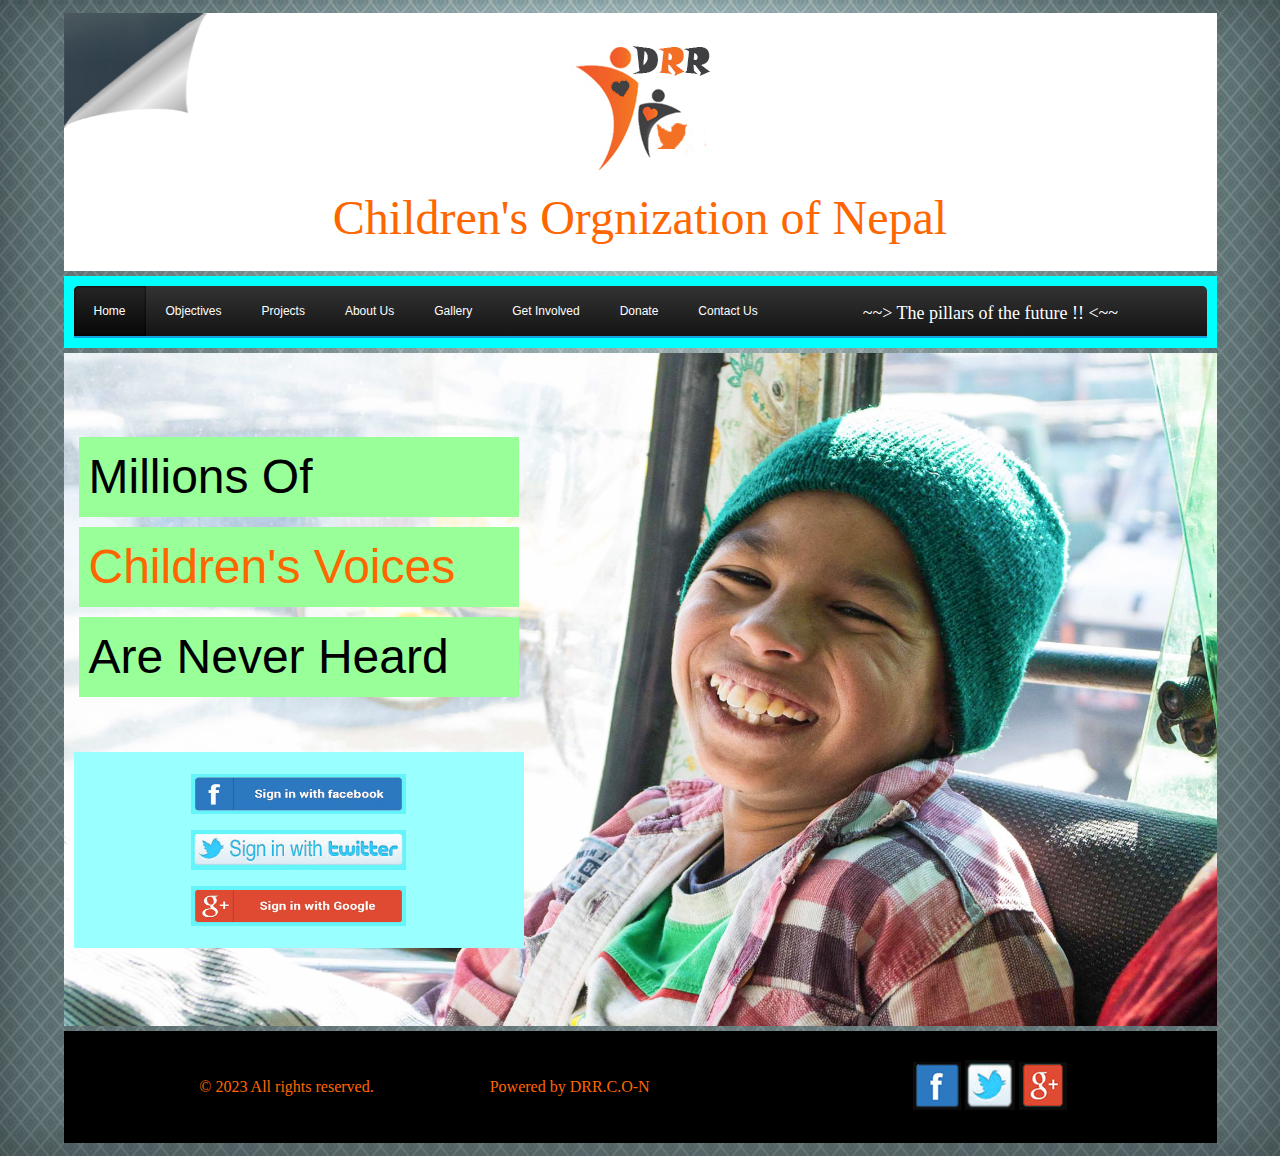
<file: index.html>
<!DOCTYPE html PUBLIC "-//W3C//DTD XHTML 1.0 Transitional//EN" "http://www.w3.org/TR/xhtml1/DTD/xhtml1-transitional.dtd">
<html xmlns="http://www.w3.org/1999/xhtml">
<head>
 <link rel="stylesheet" href="styles.css">
 <meta http-equiv="Content-Type" content="text/html; charset=utf-8" />
<title>Non-profit Organization</title>
<style type="text/css">
.e {
	font-family: Verdana, Geneva, sans-serif;
}
</style>
</head>

<body style="background: url(2.jpg); background-size: 100% 100%; background-repeat: no-repeat;">
<center>
<table width="1163" height="1093" border="0" cellpadding="10"  cellspacing="5">
  <tr style="background: url(f.jpg);background-size: 1163px 500px;
    background-repeat: no-repeat;">
    <td height="161" valign="top">
    <center><p><img src="loho4.jpg" width="141" height="135" /></p>
      <p><font size="+10" color="#FF6600" face="magneto">Children's Orgnization of Nepal</font></p></center></td>
  </tr>
  <tr bgcolor="cyan"><center><font face="arial" size="5">
    <td height="30" nowrap="nowrap">
 <div id='cssmenu'>
<ul>
   <li class='active has-sub'><a href='home.html'><span>Home</span></a></li>
   <li><a href='objectives.html'><span>Objectives</span></a></li>
   <li class='has-sub'><a href=''><span>Projects</span></a>
      <ul>
         <li class='has-sub'><a href='project.html'><span>Regional Projects</span></a></li>
    </ul>
   </li>
  <li class='has-sub'><a href='about.html'><span>About Us</span></a>   </li>
    <li class='last'><a href='gallery.html'><span>Gallery</span></a></li>
   <li class='last'><a href='getinvolved.html'><span>Get Involved</span></a></li>
   <li class='last'><a href='donate.html'><span>Donate</span></a></li>
   <li class='has-sub'><a href='contact.html'><span>Contact Us</span></a></li>
  <font face="papyrus" size="4" color="white" style="padding:85px; position:relative;
    bottom:-18px;">~~> The pillars of the future !! <~~</font>
   </ul>
</div>    </font></center>
  </tr>
  <tr background="33.jpg" style="background: url(33.jpg); background-size: 100% 100%; background-repeat: no-repeat;">
    <td height="653"><font face="Arial">
      <table width="450" height="90" border="0" cellpadding="10" cellspacing="5">
        <tr bgcolor="#99FF99">
          <td width="440"><font size="20">Millions Of</font></td>
        </tr>
      </table>
    </font><font face="arial">
      <table width="450" height="90" border="0" cellpadding="10" cellspacing="5">
        <tr bgcolor="#99FF99">
          <td width="440"><font size="20" color="#FF6600">Children's Voices</font></td>
          </tr>
        </table></font>
      <font face="arial"><table width="450" height="90" border="0" cellpadding="10" cellspacing="5">
        <tr bgcolor="#99FF99">
          <td width="440"><font size="20">Are Never Heard</font></td>
          </tr>
      </table></font>
      <p>&nbsp;</p>
      <table width="450" height="172" border="0" bgcolor="#99FFFF" cellspacing="5">
        <tr>
          <td width="435"><center>
            <p align="center"><strong><font face="arial"><a href="https://www.facebook.com/"><img src="facebook.jpg" width="215" height="40" border="0"/></a></font></strong></p>
            <p align="center"><a href="https://www.twitter.com/"><img src="twitter.jpg" width="215" height="40" border="0" /></a></p>
            <p align="center"><a href="https://www.gmail.com/"><img src="google.jpg" width="215" height="40" border="0" /></a></p>
          </center></td>
       </tr>
    </table></td>
  </tr>
  <tr>
    <td bgcolor="#000000">      <div align="left">
      <table width="1132" height="73" border="0">
        <tr>
          <td width="696"><div align="center"><font color="#FF6600">© 2023 All rights reserved.&nbsp;&nbsp;&nbsp;&nbsp;&nbsp;&nbsp;&nbsp;&nbsp;&nbsp;&nbsp;&nbsp;&nbsp;&nbsp;&nbsp;&nbsp;&nbsp;&nbsp;&nbsp;&nbsp;&nbsp;&nbsp;&nbsp;&nbsp;&nbsp;&nbsp;&nbsp;&nbsp;&nbsp;&nbsp;Powered by DRR.C.O-N</font></div></td>
          <td width="426"> <div align="center">
            <p><a href="https://www.facebook.com/"><img src="fb.jpg" width="48" height="48" border="0" /></a>  <a href="https://www.twitter.com/"><img src="tw.jpg" width="50" height="50" border="0" /></a> <a href="https://www.gmail.com/"><img src="gg.jpg" width="48" height="48" border="0" /></a></p>
          </div></td>
        </tr>
      </table>
    </div></td>
  </tr>
</table>

</center>
</body>
</html>
</file>
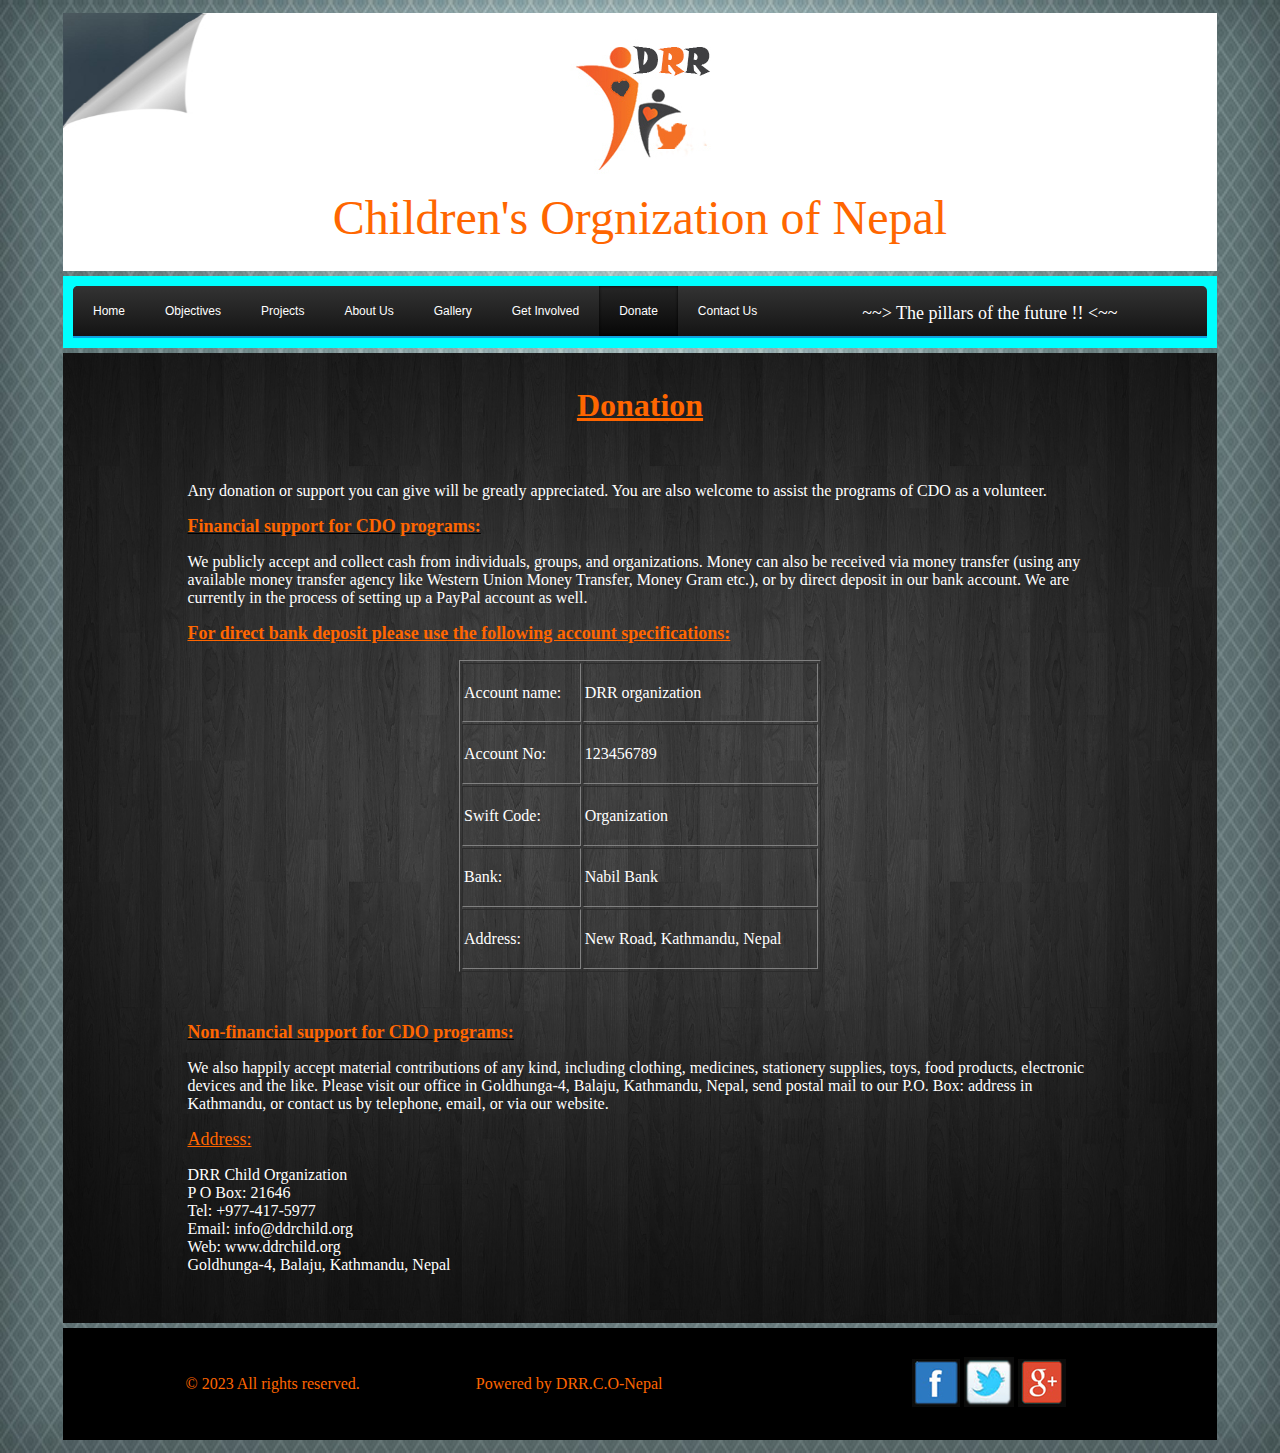
<file: Donate.html>
<!DOCTYPE html PUBLIC "-//W3C//DTD XHTML 1.0 Transitional//EN" "http://www.w3.org/TR/xhtml1/DTD/xhtml1-transitional.dtd">
<html xmlns="http://www.w3.org/1999/xhtml">
<head>
 <link rel="stylesheet" href="styles.css">
 <meta http-equiv="Content-Type" content="text/html; charset=utf-8" />
<title>Non-profit Organization</title>
<style type="text/css">
.e {
	font-family: Verdana, Geneva, sans-serif;
}
</style>
</head>

<body style="background: url(2.jpg); background-size: 100% 100%; background-repeat: no-repeat;">
<center>
<table width="1164" height="1093" border="0" cellpadding="10"  cellspacing="5">
  <tr style="background: url(f.jpg);background-size: 1163px 500px;
    background-repeat: no-repeat;">
    <td width="1134" height="161" valign="top">
    <center><p><img src="loho4.jpg" width="141" height="135" /></p>
      <p><font size="+10" color="#FF6600" face="magneto">Children's Orgnization of Nepal</font></p></center></td>
  </tr>
  <tr bgcolor="cyan"><center><font face="arial" size="5">
    <td height="30" nowrap="nowrap">
 <div id='cssmenu'>
<ul>
   <li class='has-sub'><a href='home.html'><span>Home</span></a></li>
   <li><a href='objectives.html'><span>Objectives</span></a></li>
   <li class='has-sub'><a href=''><span>Projects</span></a>
      <ul>
         <li class='has-sub'><a href='project.html'><span>Regional Projects</span></a></li>
    </ul>
   </li>
  <li class='has-sub'><a href='about.html'><span>About Us</span></a>   </li>
    <li class='last'><a href='gallery.html'><span>Gallery</span></a></li>
   <li class='last'><a href='getinvolved.html'><span>Get Involved</span></a></li>
   <li class='active last'><a href='donate.html'><span>Donate</span></a></li>
   <li class='has-sub'><a href='contact.html'><span>Contact Us</span></a></li>
  <font face="papyrus" size="4" color="white" style="padding:85px; position:relative;
    bottom:-18px;">~~> The pillars of the future !! <~~</font>
   </ul>
</div></font></center>
  </tr>
  <tr background="3.jpg" style="background: url(3.jpg); background-size: 100% 100%; background-repeat: no-repeat;">
    <td height="653">
	<div align="center"><table width="951" height="337" border="0">
	  <div align="center">
      <tr>
        <td><h1 align="center"><font color="#FF6600" face="matura MT script capitals"><u>Donation</u></font></h1>
          <div class="txt" style="padding:20px;"><font color="white" face="comic sans ms">
          <p> Any donation or support you can give will be greatly appreciated. You are also welcome to assist the programs of CDO as a volunteer. </p></font>
          <p><strong><u><font color="#FF6600" size="4" face="verdana">Financial support for CDO programs:</font></u></strong></p>
          <p><font color="white" face="comic sans ms">We publicly accept and collect cash from individuals, groups, and organizations. Money can also be received via money transfer (using any available money transfer agency like Western Union Money Transfer, Money Gram etc.), or by direct deposit in our bank account. We are currently in the process of setting up a PayPal account as well. </font></p>
          <p><strong><font color="#FF6600" size="4" face="verdana"><u>For direct bank deposit please use the following account specifications:</u></font></strong></p>
          <table width="40%" height="312" id="customers" align="center" border="1">
           <div align="center"><tr>
              <td ><font color="white" face="comic sans ms">Account name:</td>
             
              <td ><font color="white" face="comic sans ms">DRR organization</td>
            </tr>
            <tr class="alt">
              <td><font color="white" face="comic sans ms">Account No:</td>
              <td><font color="white" face="comic sans ms">123456789</td>
            </tr>
            <tr >
              <td><font color="white" face="comic sans ms">Swift Code: </td>
              <td><font color="white" face="comic sans ms">Organization</td>
            </tr>
            <tr class="alt">
              <td><font color="white" face="comic sans ms">Bank:</td>
              <td><font color="white" face="comic sans ms">Nabil Bank</td>
            </tr>
            <tr >
              <td><font color="white" face="comic sans ms">Address:</td>
              <td><font color="white" face="comic sans ms">New Road, Kathmandu, Nepal<br /></td>
            </tr>
          </div></font>
          </table>
          <p><br />
          </p>
          <p><strong><u><font color="#FF6600" size="4" face="verdana">Non-financial support for CDO programs:</font></u></strong> </p>
          <p><font color="white" face="comic sans ms">We also happily accept material contributions of any kind, including clothing, medicines, stationery supplies, toys, food products, electronic devices and the like. Please visit our office in Goldhunga-4, Balaju, Kathmandu, Nepal, send postal mail to our P.O. Box: address in Kathmandu, or contact us by telephone, email, or via our website. </font>
		  </p>
		  <p><font color="#FF6600" size="4" face="verdana"><u>Address:</u></font></p>
          <font color="white" face="comic sans ms"><p class="color">DRR Child Organization <br />
            P O Box: 21646<br />
            Tel: +977-417-5977 <br />
            Email: info@ddrchild.org <br />
            Web: www.ddrchild.org <br />
      		Goldhunga-4, Balaju, Kathmandu, Nepal</font><br /></p></td>
	  </tr>
    </div></table></div>
      </td>
  </tr>
  <tr>
    <td bgcolor="#000000">      <div align="left">
      <table width="1132" height="73" border="0">
        <tr>
          <td width="696"><div align="center">
            <p><font color="#FF6600">© 2023 All rights reserved.&nbsp;&nbsp;&nbsp;&nbsp;&nbsp;&nbsp;&nbsp;&nbsp;&nbsp;&nbsp;&nbsp;&nbsp;&nbsp;&nbsp;&nbsp;&nbsp;&nbsp;&nbsp;&nbsp;&nbsp;&nbsp;&nbsp;&nbsp;&nbsp;&nbsp;&nbsp;&nbsp;&nbsp;&nbsp;Powered by DRR.C.O-Nepal</font></p>
            </div></td>
          <td width="426"> <div align="center">
            <p><a href="https://www.facebook.com/"><img src="fb.jpg" width="48" height="48" border="0" /></a>  <a href="https://www.twitter.com/"><img src="tw.jpg" width="50" height="50" border="0" /></a> <a href="https://www.gmail.com/"><img src="gg.jpg" width="48" height="48" border="0" /></a></p>
          </div></td>
        </tr>
      </table>
    </div></td>
  </tr>
</table>

</center>
</body>
</html>
</file>
<file: styles.css>
#cssmenu ul,
#cssmenu li,
#cssmenu span,
#cssmenu a {
  margin: 0;
  padding: 0;
  position: relative;
}
#cssmenu {
  line-height: 1;
  border-radius: 5px 5px 0 0;
  -moz-border-radius: 5px 5px 0 0;
  -webkit-border-radius: 5px 5px 0 0;
  background: #141414;
  background: -moz-linear-gradient(top, #333333 0%, #141414 100%);
  background: -webkit-gradient(linear, left top, left bottom, color-stop(0%, #333333), color-stop(100%, #141414));
  background: -webkit-linear-gradient(top, #333333 0%, #141414 100%);
  background: -o-linear-gradient(top, #333333 0%, #141414 100%);
  background: -ms-linear-gradient(top, #333333 0%, #141414 100%);
  background: linear-gradient(to bottom, #333333 0%, #141414 100%);
  border-bottom: 2px solid #0fa1e0;
  width: auto;
}
#cssmenu:after,
#cssmenu ul:after {
  content: '';
  display: block;
  clear: both;
}
#cssmenu a {
  background: #141414;
  background: -moz-linear-gradient(top, #333333 0%, #141414 100%);
  background: -webkit-gradient(linear, left top, left bottom, color-stop(0%, #333333), color-stop(100%, #141414));
  background: -webkit-linear-gradient(top, #333333 0%, #141414 100%);
  background: -o-linear-gradient(top, #333333 0%, #141414 100%);
  background: -ms-linear-gradient(top, #333333 0%, #141414 100%);
  background: linear-gradient(to bottom, #333333 0%, #141414 100%);
  color: #ffffff;
  display: block;
  font-family: Helvetica, Arial, Verdana, sans-serif;
  padding: 19px 20px;
  text-decoration: none;
}
#cssmenu ul {
  list-style: none;
}
#cssmenu > ul > li {
  display: inline-block;
  float: left;
  margin: 0;
}
#cssmenu.align-center {
  text-align: center;
}
#cssmenu.align-center > ul > li {
  float: none;
}
#cssmenu.align-center ul ul {
  text-align: left;
}
#cssmenu.align-right > ul {
  float: right;
}
#cssmenu.align-right ul ul {
  text-align: right;
}
#cssmenu > ul > li > a {
  color: #ffffff;
  font-size: 12px;
}
#cssmenu > ul > li:hover:after {
  content: '';
  display: block;
  width: 0;
  height: 0;
  position: absolute;
  left: 50%;
  bottom: 0;
  border-left: 10px solid transparent;
  border-right: 10px solid transparent;
  border-bottom: 10px solid #0fa1e0;
  margin-left: -10px;
}
#cssmenu > ul > li:first-child > a {
  border-radius: 5px 0 0 0;
  -moz-border-radius: 5px 0 0 0;
  -webkit-border-radius: 5px 0 0 0;
}
#cssmenu.align-right > ul > li:first-child > a,
#cssmenu.align-center > ul > li:first-child > a {
  border-radius: 0;
  -moz-border-radius: 0;
  -webkit-border-radius: 0;
}
#cssmenu.align-right > ul > li:last-child > a {
  border-radius: 0 5px 0 0;
  -moz-border-radius: 0 5px 0 0;
  -webkit-border-radius: 0 5px 0 0;
}
#cssmenu > ul > li.active > a,
#cssmenu > ul > li:hover > a {
  color: #ffffff;
  box-shadow: inset 0 0 3px #000000;
  -moz-box-shadow: inset 0 0 3px #000000;
  -webkit-box-shadow: inset 0 0 3px #000000;
  background: #070707;
  background: -moz-linear-gradient(top, #262626 0%, #070707 100%);
  background: -webkit-gradient(linear, left top, left bottom, color-stop(0%, #262626), color-stop(100%, #070707));
  background: -webkit-linear-gradient(top, #262626 0%, #070707 100%);
  background: -o-linear-gradient(top, #262626 0%, #070707 100%);
  background: -ms-linear-gradient(top, #262626 0%, #070707 100%);
  background: linear-gradient(to bottom, #262626 0%, #070707 100%);
}
#cssmenu .has-sub {
  z-index: 1;
}
#cssmenu .has-sub:hover > ul {
  display: block;
}
#cssmenu .has-sub ul {
  display: none;
  position: absolute;
  width: 200px;
  top: 100%;
  left: 0;
}
#cssmenu.align-right .has-sub ul {
  left: auto;
  right: 0;
}
#cssmenu .has-sub ul li {
  *margin-bottom: -1px;
}
#cssmenu .has-sub ul li a {
  background: #0fa1e0;
  border-bottom: 1px dotted #31b7f1;
  font-size: 11px;
  filter: none;
  display: block;
  line-height: 120%;
  padding: 10px;
  color: #ffffff;
}
#cssmenu .has-sub ul li:hover a {
  background: #0c7fb0;
}
#cssmenu ul ul li:hover > a {
  color: #ffffff;
}
#cssmenu .has-sub .has-sub:hover > ul {
  display: block;
}
#cssmenu .has-sub .has-sub ul {
  display: none;
  position: absolute;
  left: 100%;
  top: 0;
}
#cssmenu.align-right .has-sub .has-sub ul,
#cssmenu.align-right ul ul ul {
  left: auto;
  right: 100%;
}
#cssmenu .has-sub .has-sub ul li a {
  background: #0c7fb0;
  border-bottom: 1px dotted #31b7f1;
}
#cssmenu .has-sub .has-sub ul li a:hover {
  background: #0a6d98;
}
#cssmenu ul ul li.last > a,
#cssmenu ul ul li:last-child > a,
#cssmenu ul ul ul li.last > a,
#cssmenu ul ul ul li:last-child > a,
#cssmenu .has-sub ul li:last-child > a,
#cssmenu .has-sub ul li.last > a {
  border-bottom: 0;
}
</file>
